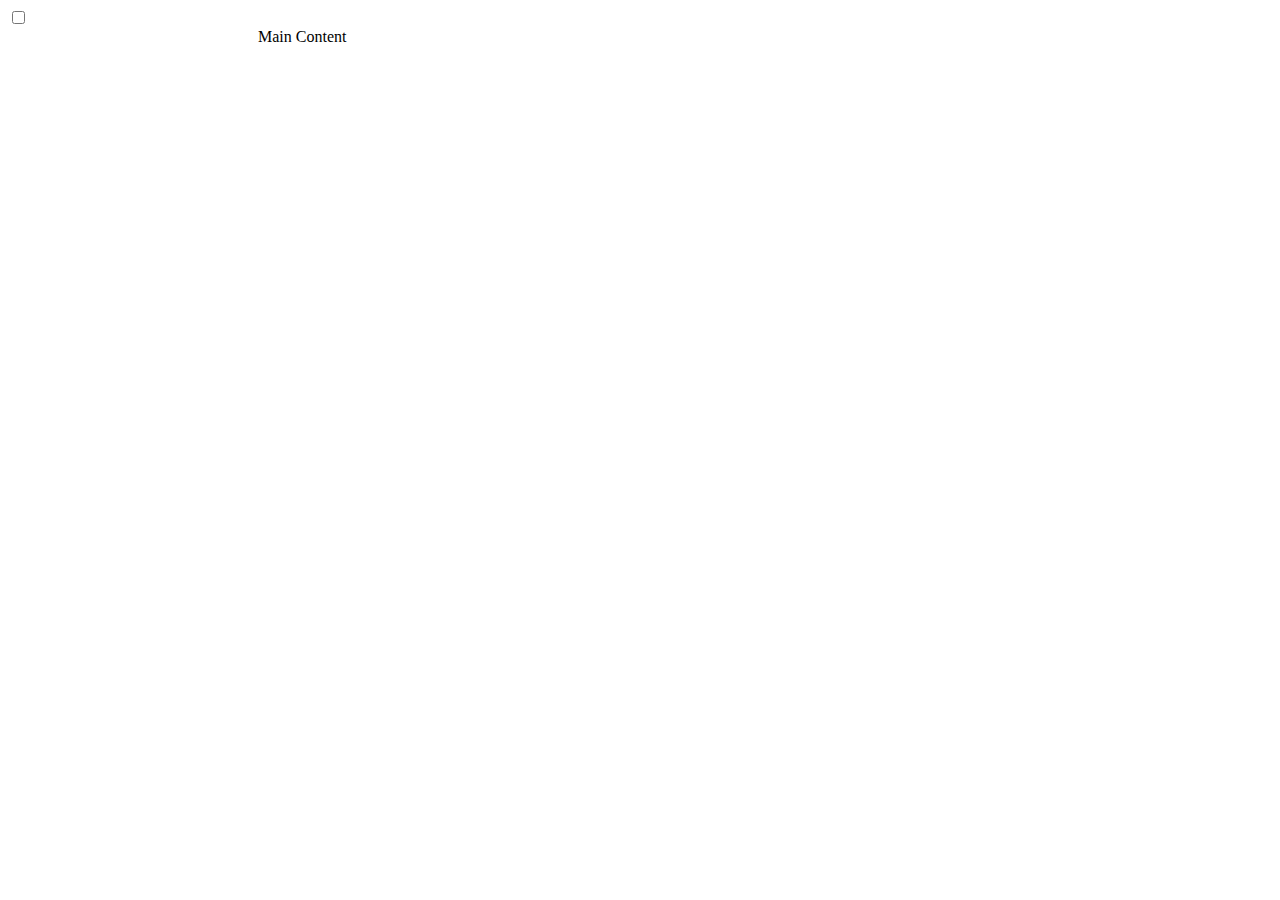
<file: practice.html>
<!DOCTYPE html>
<html lang="en">
<head>
    <meta charset="UTF-8">
    <meta name="viewport" content="width=device-width, initial-scale=1.0">
    <title>Document</title>
    <style>

#sidebar {
    width: 250px;
    height: 100%;
    position: fixed;
    top: 0;
    left: -250px; /* Start off-screen */
    background-color: #333;
    transition: left 0.3s ease; /* Smooth transition animation */
}

#content {
    margin-left: 250px; /* Adjust main content position */
    transition: margin-left 0.3s ease; /* Smooth transition animation */
}

#toggleSidebar:checked ~ #sidebar {
    left: 0; /* Show sidebar when checkbox is checked */
}

#toggleSidebar:checked ~ #content {
    margin-left: 0; /* Adjust main content position when sidebar is shown */
}

    </style>
</head>
<body>

    <input type="checkbox" id="toggleSidebar">
<div id="sidebar">
    Sidebar Content
</div>
<div id="content">
    Main Content
</div>

</body>
</html>
</file>
